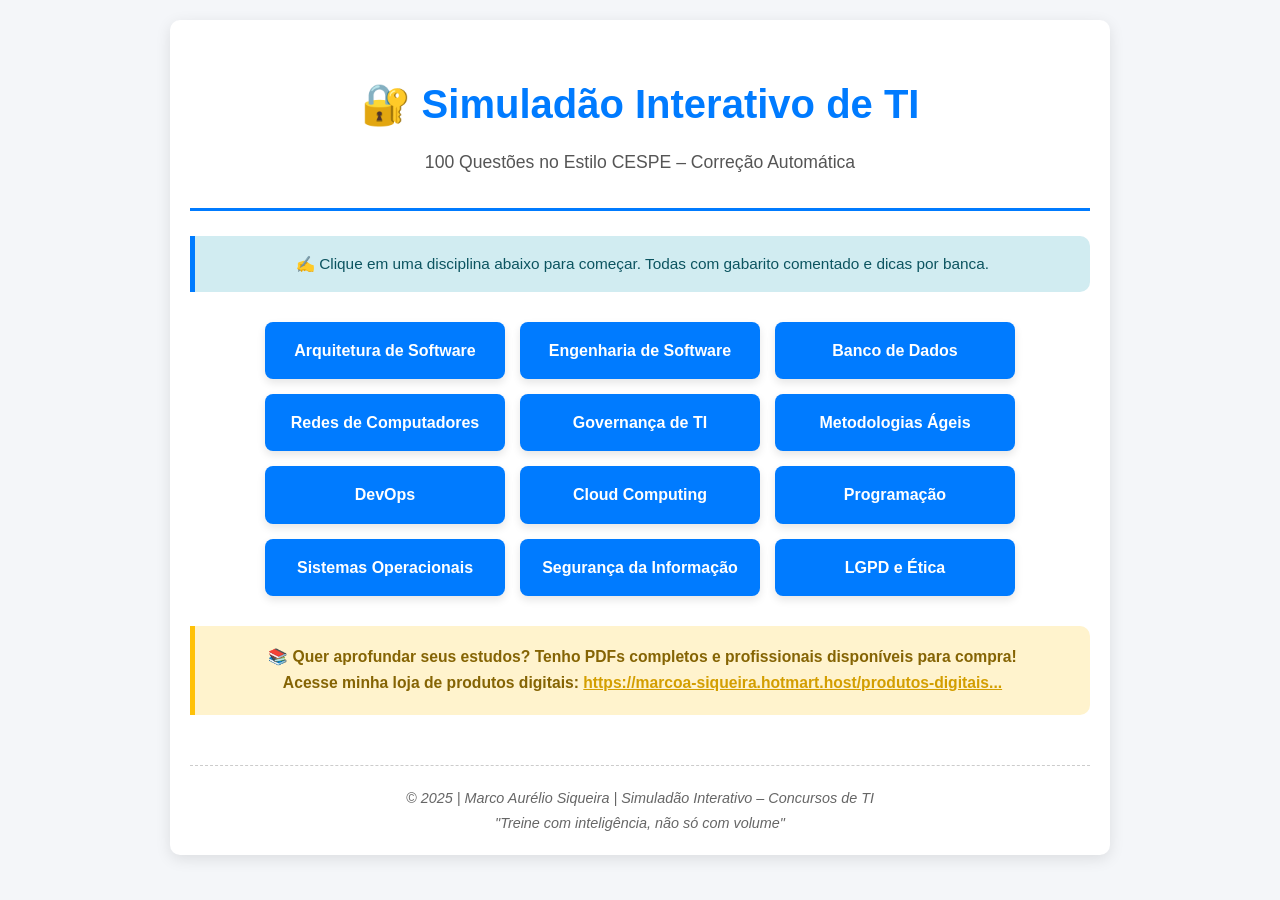
<file: index.html>
<!DOCTYPE html>
<html lang="pt-BR">
<head>
    <meta charset="UTF-8">
    <title>Simuladão Interativo de TI | Marco A. Siqueira</title>
    <meta name="viewport" content="width=device-width, initial-scale=1.0">
    <style>
        body {
            font-family: 'Segoe UI', Tahoma, Geneva, Verdana, sans-serif;
            margin: 0;
            padding: 0;
            background: #f4f6f9;
            color: #333;
            line-height: 1.7;
        }

        .container {
            max-width: 900px;
            margin: 20px auto;
            padding: 20px;
            background: #ffffff;
            border-radius: 10px;
            box-shadow: 0 4px 15px rgba(0,0,0,0.1);
        }

        header {
            text-align: center;
            padding: 30px 20px;
            border-bottom: 3px solid #007bff;
        }

        header h1 {
            font-size: 2.5em;
            color: #007bff;
            margin: 0;
        }

        header p {
            color: #555;
            font-size: 1.1em;
            margin: 10px 0 0;
        }

        .destaque {
            background: #d1ecf1;
            border-left: 5px solid #007bff;
            padding: 15px;
            margin: 25px 0;
            border-radius: 0 10px 10px 0;
            color: #0c5460;
            font-size: 0.96em;
            text-align: center;
        }

        .promo {
            background: #fff3cd;
            border-left: 5px solid #ffc107;
            padding: 18px;
            margin: 25px 0;
            border-radius: 0 10px 10px 0;
            color: #856404;
            font-size: 0.98em;
            text-align: center;
            font-weight: 600;
        }

        .promo a {
            color: #d39e00;
            text-decoration: underline;
            font-weight: bold;
        }

        .disciplinas {
            display: flex;
            flex-wrap: wrap;
            gap: 15px;
            justify-content: center;
            margin: 30px 0;
        }

        .disciplina {
            background: #007bff;
            color: white;
            padding: 15px 20px;
            border-radius: 8px;
            font-size: 1em;
            font-weight: 600;
            text-decoration: none;
            min-width: 200px;
            text-align: center;
            box-shadow: 0 4px 8px rgba(0,0,0,0.1);
            transition: all 0.3s;
        }

        .disciplina:hover {
            background: #0056b3;
            transform: translateY(-3px);
            box-shadow: 0 6px 12px rgba(0,0,0,0.15);
        }

        .footer {
            text-align: center;
            margin-top: 50px;
            padding-top: 20px;
            border-top: 1px dashed #ccc;
            color: #666;
            font-size: 0.9em;
            font-style: italic;
        }
    </style>
</head>
<body>
    <div class="container">
        <header>
            <h1>🔐 Simuladão Interativo de TI</h1>
            <p>100 Questões no Estilo CESPE – Correção Automática</p>
        </header>

        <div class="destaque">
            ✍️ Clique em uma disciplina abaixo para começar. Todas com gabarito comentado e dicas por banca.
        </div>

        <div class="disciplinas">
            <a href="disciplinas/arquitetura/index.html" class="disciplina">Arquitetura de Software</a>
            <a href="disciplinas/engenharia-software/index.html" class="disciplina">Engenharia de Software</a>
            <a href="disciplinas/banco-de-dados/index.html" class="disciplina">Banco de Dados</a>
            <a href="disciplinas/redes/index.html" class="disciplina">Redes de Computadores</a>
            <a href="disciplinas/governanca/index.html" class="disciplina">Governança de TI</a>
            <a href="disciplinas/metodologias-agil/index.html" class="disciplina">Metodologias Ágeis</a>
            <a href="disciplinas/devops/index.html" class="disciplina">DevOps</a>
            <a href="disciplinas/cloud-computing/index.html" class="disciplina">Cloud Computing</a>
            <a href="disciplinas/programacao/index.html" class="disciplina">Programação</a>
            <a href="disciplinas/sistemas-operacionais/index.html" class="disciplina">Sistemas Operacionais</a>
            <a href="disciplinas/seguranca/index.html" class="disciplina">Segurança da Informação</a>
            <a href="disciplinas/lgpd-etica/index.html" class="disciplina">LGPD e Ética</a>
        </div>

        <!-- PROMOÇÃO ANTES DO RODAPÉ -->
        <div class="promo">
            📚 Quer aprofundar seus estudos? Tenho <strong>PDFs completos e profissionais</strong> disponíveis para compra!<br>
            Acesse minha loja de produtos digitais: 
            <a href="https://marcoa-siqueira.hotmart.host/produtos-digitais-f2cf5e8a-5039-4492-b5b0-4de78496eab9" target="_blank" rel="noopener noreferrer">
                https://marcoa-siqueira.hotmart.host/produtos-digitais...
            </a>
        </div>

        <div class="footer">
            © 2025 | Marco Aurélio Siqueira | Simuladão Interativo – Concursos de TI<br>
            "Treine com inteligência, não só com volume"
        </div>
    </div>
</body>
</html>
</file>
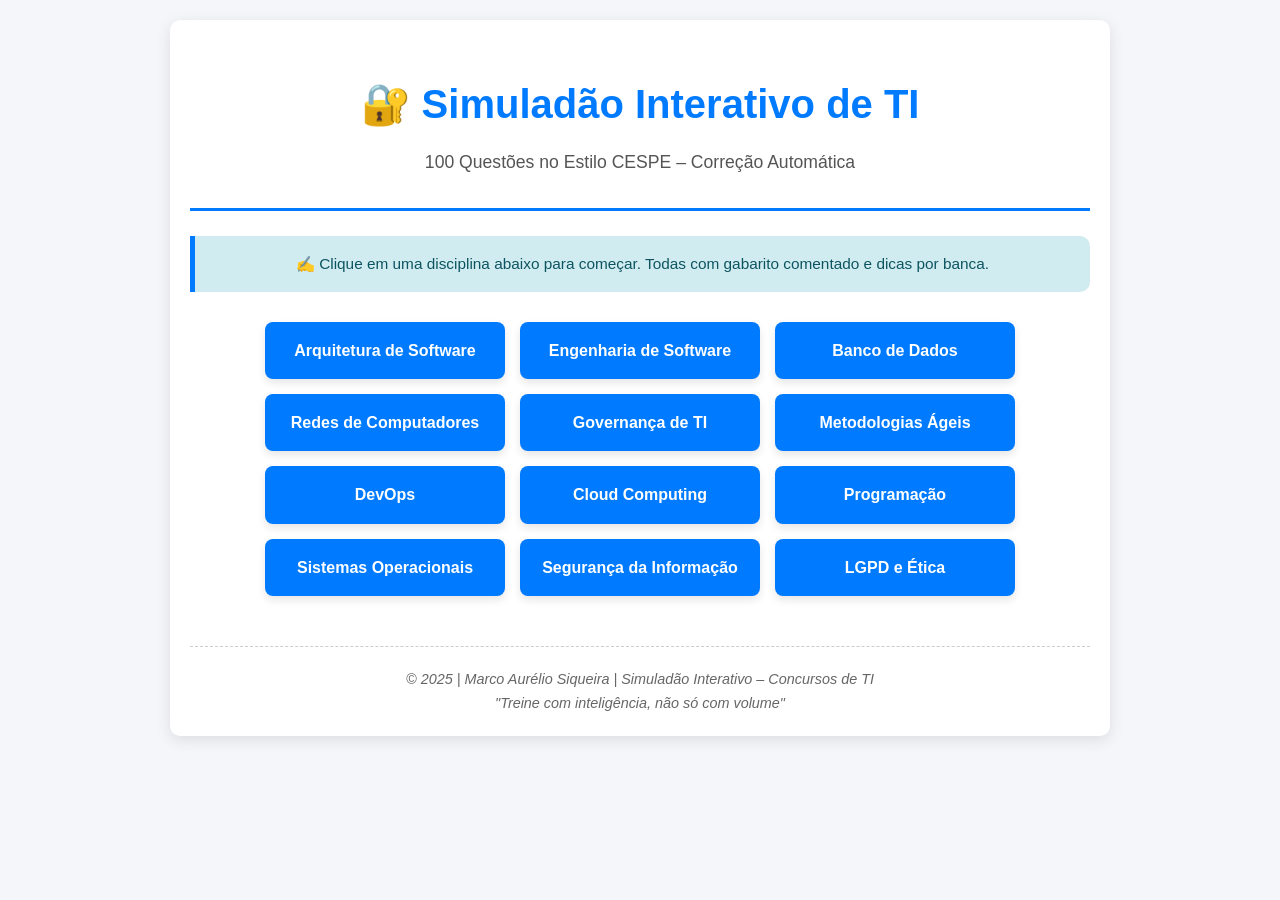
<file: index2.html>
<!DOCTYPE html>
<html lang="pt-BR">
<head>
    <meta charset="UTF-8">
    <title>Simuladão Interativo de TI | Marco A. Siqueira</title>
    <meta name="viewport" content="width=device-width, initial-scale=1.0">
    <style>
        body {
            font-family: 'Segoe UI', Tahoma, Geneva, Verdana, sans-serif;
            margin: 0;
            padding: 0;
            background: #f4f6f9;
            color: #333;
            line-height: 1.7;
        }

        .container {
            max-width: 900px;
            margin: 20px auto;
            padding: 20px;
            background: #ffffff;
            border-radius: 10px;
            box-shadow: 0 4px 15px rgba(0,0,0,0.1);
        }

        header {
            text-align: center;
            padding: 30px 20px;
            border-bottom: 3px solid #007bff;
        }

        header h1 {
            font-size: 2.5em;
            color: #007bff;
            margin: 0;
        }

        header p {
            color: #555;
            font-size: 1.1em;
            margin: 10px 0 0;
        }

        .destaque {
            background: #d1ecf1;
            border-left: 5px solid #007bff;
            padding: 15px;
            margin: 25px 0;
            border-radius: 0 10px 10px 0;
            color: #0c5460;
            font-size: 0.96em;
            text-align: center;
        }

        .disciplinas {
            display: flex;
            flex-wrap: wrap;
            gap: 15px;
            justify-content: center;
            margin: 30px 0;
        }

        .disciplina {
            background: #007bff;
            color: white;
            padding: 15px 20px;
            border-radius: 8px;
            font-size: 1em;
            font-weight: 600;
            text-decoration: none;
            min-width: 200px;
            text-align: center;
            box-shadow: 0 4px 8px rgba(0,0,0,0.1);
            transition: all 0.3s;
        }

        .disciplina:hover {
            background: #0056b3;
            transform: translateY(-3px);
            box-shadow: 0 6px 12px rgba(0,0,0,0.15);
        }

        .footer {
            text-align: center;
            margin-top: 50px;
            padding-top: 20px;
            border-top: 1px dashed #ccc;
            color: #666;
            font-size: 0.9em;
            font-style: italic;
        }
    </style>
</head>
<body>
    <div class="container">
        <header>
            <h1>🔐 Simuladão Interativo de TI</h1>
            <p>100 Questões no Estilo CESPE – Correção Automática</p>
        </header>

        <div class="destaque">
            ✍️ Clique em uma disciplina abaixo para começar. Todas com gabarito comentado e dicas por banca.
        </div>

        <div class="disciplinas">
            <a href="disciplinas/arquitetura/index.html" class="disciplina">Arquitetura de Software</a>
            <a href="disciplinas/engenharia-software/index.html" class="disciplina">Engenharia de Software</a>
            <a href="disciplinas/banco-de-dados/index.html" class="disciplina">Banco de Dados</a>
            <a href="disciplinas/redes/index.html" class="disciplina">Redes de Computadores</a>
            <a href="disciplinas/governanca/index.html" class="disciplina">Governança de TI</a>
            <a href="disciplinas/metodologias-agil/index.html" class="disciplina">Metodologias Ágeis</a>
            <a href="disciplinas/devops/index.html" class="disciplina">DevOps</a>
            <a href="disciplinas/cloud-computing/index.html" class="disciplina">Cloud Computing</a>
            <a href="disciplinas/programacao/index.html" class="disciplina">Programação</a>
            <a href="disciplinas/sistemas-operacionais/index.html" class="disciplina">Sistemas Operacionais</a>
            <a href="disciplinas/seguranca/index.html" class="disciplina">Segurança da Informação</a>
            <a href="disciplinas/lgpd-etica/index.html" class="disciplina">LGPD e Ética</a>
        </div>

        <div class="footer">
            © 2025 | Marco Aurélio Siqueira | Simuladão Interativo – Concursos de TI<br>
            "Treine com inteligência, não só com volume"
        </div>
    </div>
</body>
</html>
</file>
